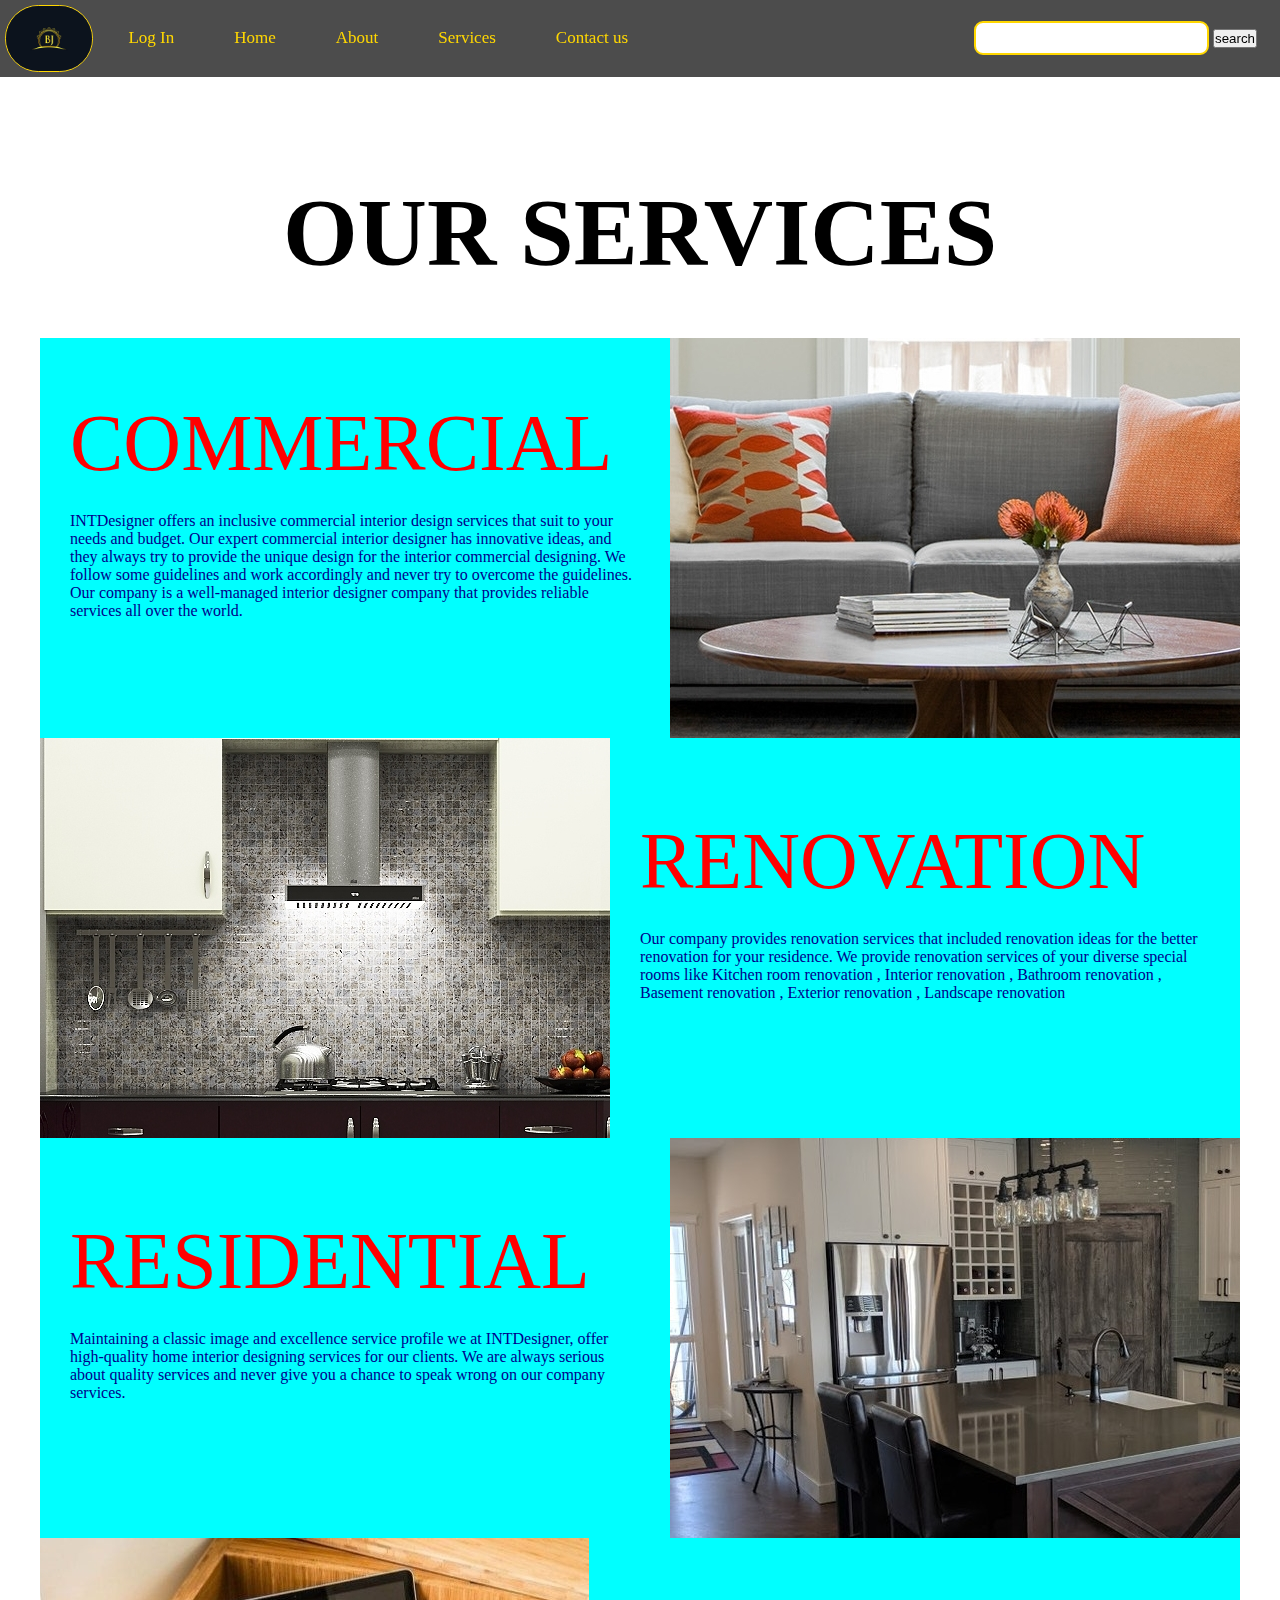
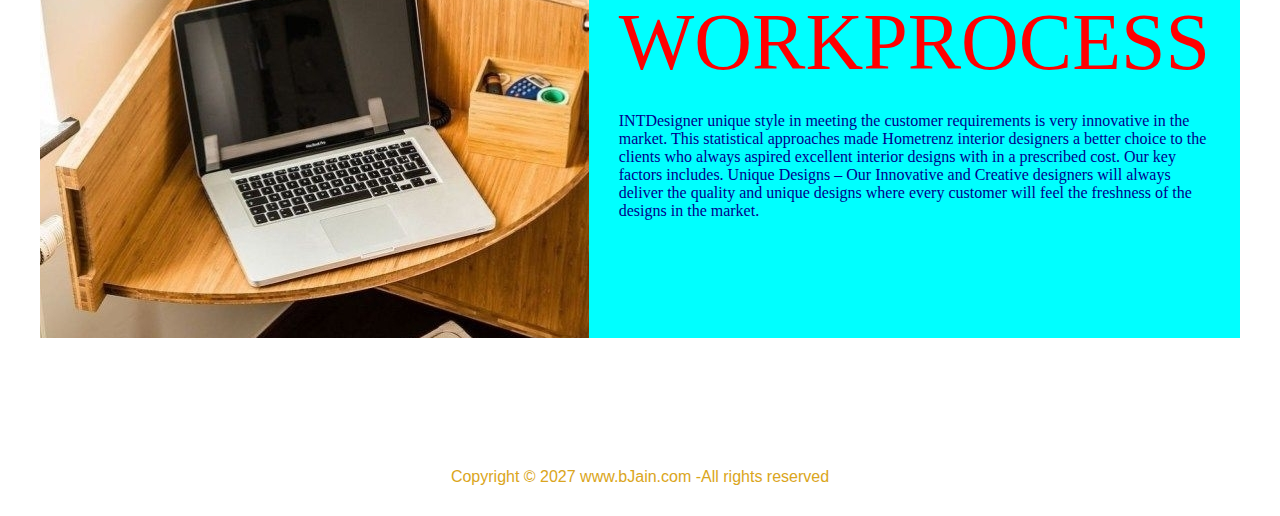
<file: products.html>
<html lang="en">
<head>
    <meta charset="UTF-8">
    <meta http-equiv="X-UA-Compatible" content="IE=edge">
    <meta name="viewport" content="width=device-width, initial-scale=1.0">
    <link rel="stylesheet" href="products.css">
  

    
    <title>Document</title>
</head>
<body>

  <nav class="navbar background h-nav-resp">
    <ul class="nav-list v-class-resp">
        <div class="logo"><img src="logo.png" alt="logo" </div>
        <li><a href="login.html">Log In</a></li>
        <li><a href="Index.html"> Home</a></li>
        <li><a href="Index.html">About</a></li>
        <li><a href="products.html">Services</a></li>
        <li><a href="contact.html">Contact us</a></li>
      
     </ul> 
     <div class="rightnav v-class-resp">
         <input type="text" name="search" id="search">
         <button class="btn btn sm">search
     </div>
    </nav>

    

      
      <section id="projects">
        <div class="projects container">
          <div class="projects-header">
            <h1 class="section-title">OUR <span>SERVICES</span></h1>
          </div>
          <div class="all-projects">
            <div class="project-item">
              <div class="project-info">
                <h1>COMMERCIAL</h1>
                <p> INTDesigner offers an inclusive commercial interior design services that suit to your needs and budget.  Our expert commercial interior designer has innovative ideas, and they always try to provide the unique design for the interior commercial designing. We follow some guidelines and work accordingly and never try to overcome the guidelines. Our company is a well-managed interior designer company that provides reliable services all over the world.</p>
              </div>
              <div class="project-img">
                <img src="s1.jpg" alt="loading.">
              </div>
            </div>
            <div class="project-item">
              <div class="project-info">
                <h1>RENOVATION</h1>
                <p>Our company provides renovation services that included renovation ideas for the better renovation for your residence. We provide renovation services of your diverse special rooms like Kitchen room renovation , Interior renovation , Bathroom renovation , Basement renovation , Exterior renovation , Landscape renovation
                </p>
              </div>
              <div class="project-img">
                <img src="s2.jpeg" alt="img">
              </div>
            </div>
            <div class="project-item">
              <div class="project-info">
                <h1>RESIDENTIAL</h1>
                <p>
                  Maintaining a classic image and excellence service profile we at INTDesigner, offer high-quality home interior designing services for our clients. We are always serious about quality services and never give you a chance to speak wrong on our company services.
                </p>
              </div>
              <div class="project-img">
                <img src="s3.jpg" alt="img">
              </div>
            </div>
            <div class="project-item">
              <div class="project-info">
                <h1>WORKPROCESS</h1>
                <p>
                  INTDesigner unique style in meeting the customer requirements is very innovative in the market. This statistical approaches made Hometrenz interior designers a better choice to the clients who always aspired excellent interior designs with in a prescribed cost. Our key factors includes.
                  
                  Unique Designs – Our Innovative and Creative designers will always deliver the quality and unique designs where every customer will feel the freshness of the designs in the market.</p>
              </div>
              <div class="project-img">
                <img src="s4.jpg" alt="img">
              </div>
            </div>
      

            
          </div>
        </div>
      </section>

      <footer class="background">
        <p class="text-footer">
        Copyright &copy; 2027 www.bJain.com -All rights reserved 
        </p>
        </footer>


</body>
</html>
</file>
<file: products.css>
@import 'https://fonts.googleapis.com/css?family=Montserrat:300, 400, 700&display=swap';
* {
	padding: 0;
	margin: 0;
}

.navbar{
    display:flex;
	background: rgba(0, 0, 0, 0.7) url("https://venturebeat.com/wp-content/uploads/2017/12/modsyrender_rhony-gif.gif?resize=1000%2C563&strip=all");
    background-blend-mode: color-dodge;
	align-items: center;
    justify-content: center;
    position:sticky;
    top: 0;
    cursor: pointer;
}
.logo{
    width: 20%;
    display:contents;
    justify-content: center;
    align-items: center;

}
.logo img{
    width: 10%;
    border: 1px solid gold;
    border-radius: 50px;
    margin: 5px;
}

.nav-list{
    width: 70%;
    display: flex;
    align-items: center;
}

.nav-list li{
    list-style: none;
    padding: 26px 30px;

}

.nav-list li a{
    text-decoration: gold;
    color:gold;
    font-size: 17px;
}

.nav-contact li a{
    text-decoration: none;
    color:red;
    font-size: 17px;

}
.nav-list li a:hover{
    color:bisque;
    background-color:transparent;
    background-position: center;
    color-adjust:inherit;
}
.rightnav{
    width: 30%;
    text-align: right;
    padding: 0 23px;
    color: gold;
}
#search{
    padding: 5px;
    font-size: 17px;
    border: 2px solid gold;
    border-radius: 9px;
}





.flex{
    display: flex;
}




#projects .projects {
	flex-direction: column;
	max-width: 1200px;
	margin: 0 auto;
	padding: 100px 0;
}
#projects .projects-header h1 {
	margin-bottom: 50px;
	max-width: 1200px;
	text-align: center;
}
#projects .all-projects {
	display: flex;
	align-items: center;
	justify-content: center;
	flex-direction: column;
}
#projects .project-item {
	display: flex;
	align-items: center;
	justify-content: center;
	flex-direction: column;
	width: 80%;
	margin: 20px auto;
	overflow: hidden;
	border-radius: 10px;
}
#projects .project-info {
	padding: 30px;
	flex-basis: 50%;
	height: 100%;
	display:flex;
	align-items: flex-start;
	justify-content: center;
	flex-direction: column;
	background-color:aqua;
	color: white;
}
#projects .project-info h1 {
	font-size: 5rem;
	font-weight:300;
	color:red;
	margin-bottom: 4%;
}

#projects .project-info p {
	color:darkblue;
	margin-bottom: 10%;
}
#projects .project-img {
	
	flex-basis:50%;
	overflow:hidden;
	position:relative;
}

#projects .project-img img {
	transition: 0.3s ease transform;
}
#projects .project-item:hover .project-img img {
	transform: scale(1.1);
}
.section-title h1
{
    text-align: right;
}

.text-footer{
    text-align: center;
    padding: 30px 0;
    font-family: 'Franklin Gothic Medium', 'Arial Narrow', Arial, sans-serif;
    display: flex;
    background:url("https://venturebeat.com/wp-content/uploads/2017/12/modsyrender_rhony-gif.gif?resize=1000%2C563&strip=all");
    background-position: bottom;
    background-size: 90%;
    justify-content: center;
	background-blend-mode:color-burn;
    color: goldenrod;

}



@media only screen and (min-width: 768px) {
	.cta {
		font-size: 2.5rem;
		padding: 20px 60px;
	}
	h1.section-title {
		font-size: 6rem;
	}

	/* Hero */
	#hero h1 {
		font-size: 7rem;
	}
	/* End Hero */

	/* Services Section */
	#services .service-bottom .service-item {
		flex-basis: 45%;
		margin: 2.5%;
	}
	/* End Services Section */

	/* Project */
	#projects .project-item {
		flex-direction: row;
	}
	#projects .project-item:nth-child(even) {
		flex-direction: row-reverse;
	}
	#projects .project-item {
		height: 400px;
		margin: 0;
		width: 100%;
		border-radius: 0;
	}
	#projects .all-projects .project-info {
		height: 100%;
	}
	#projects .all-projects .project-img {
		height: 100%;
	}
	/* End Project */

	/* About */
	#about .about {
		flex-direction: row;
	}
	#about .col-left {
		width: 600px;
		height: 400px;
		padding-left: 60px;
	}
	#about .about .col-left .about-img::after {
		left: -45px;
		top: 34px;
		height: 98%;
		width: 98%;
		border: 10px solid crimson;
	}
	#about .col-right {
		text-align: left;
		padding: 30px;
	}
	#about .col-right h1 {
		text-align: left;
	}
	/* End About */

	/* contact  */
	#contact .contact {
		flex-direction: column;
		padding: 100px 0;
		align-items: center;
		justify-content: center;
		min-width: 20vh;
	}
	#contact .contact-items {
		width: 100%;
		display: flex;
		flex-direction: row;
		justify-content: space-evenly;
		margin: 0;
	}
	#contact .contact-item {
		width: 30%;
		margin: 0;
		flex-direction: row;
	}
	#contact .contact-item .icon {
		height: 100px;
		width: 100px;
	}
	#contact .contact-item .icon img {
		object-fit: contain;
	}
	#contact .contact-item .contact-info {
		width: 100%;
		text-align: left;
		padding-left: 20px;
	}
	/* End contact  */
}
/* End Media Query For Tablet */

/* Media Query For Desktop */
@media only screen and (min-width: 1200px) {
	/* header */
	#header .hamburger {
		display: none;
	}
	#header .nav-list ul {
		position: initial;
		display: block;
		height: auto;
		width: fit-content;
		background-color: transparent;
	}
	#header .nav-list ul li {
		display: inline-block;
	}
	#header .nav-list ul li a {
		font-size: 1.8rem;
	}
	#header .nav-list ul a:after {
		display: none;
	}
	/* End header */

	#services .service-bottom .service-item {
		flex-basis: 22%;
		margin: 1.5%;
	}
}
/* End  Media Query For Desktop */
</file>
